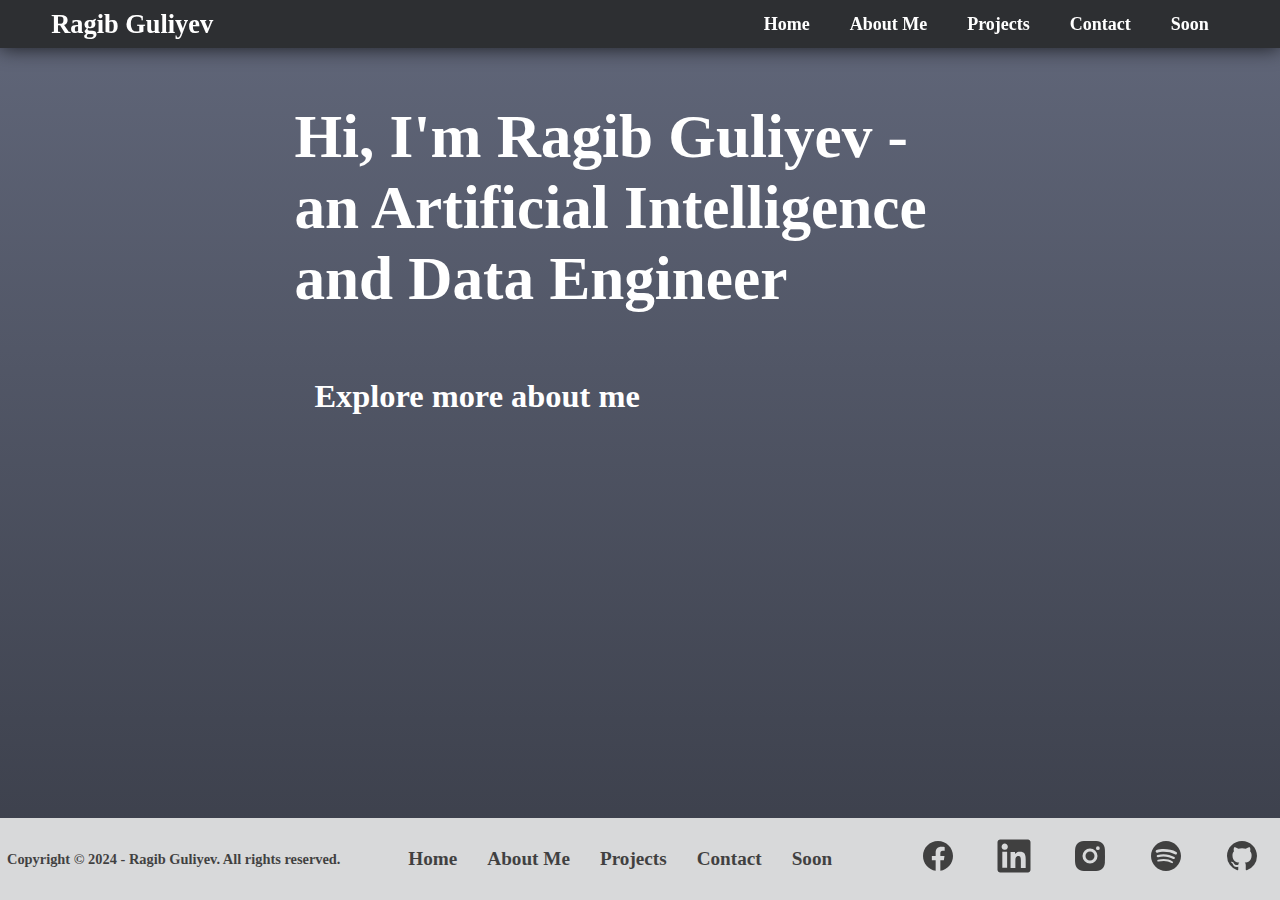
<file: index.html>
<!DOCTYPE html>
<html>
    <head>
    <meta charset="utf-8">
    <link rel="stylesheet" href="https://fonts.googleapis.com/css?family=Roboto:300,300i,400,400i,500,500i,700,700i,900,900i">
    <link rel="stylesheet" href="CSS/index.css">
    <link rel="stylesheet" href="CSS/style.css">
    <link rel="stylesheet" href="CSS/header.css">
    <link rel="stylesheet" href="CSS/home-footer.css">
    <meta name="viewport" content="width=device-width, initial-scale=1">
    </head>

    <body>
        <header>
            <div class="container">
                <a href="/", style='font-family: "futura-bold";'>Ragib Guliyev</a>
                <nav>
                    <a href="index.html">Home</a>
                    <a href="about.html">About Me</a>
                    <a href="projects.html">Projects</a>
                    <a href="contact.html">Contact</a>
                    <a href="future.html">Soon</a>
                </nav>
            </div>
        </header>


        <main>
            <div class="wrapper">
                <div class="intro">
                    <h1>Hi, I'm Ragib Guliyev - an Artificial Intelligence and Data Engineer</h1>
                </div>

                <div class="About">
                    <div class="About-me">
                    <h2>
                        <a href="about.html">Explore more about me</a>
                    </h2>
                    </div>
                </div>
            </div>
        </main>
 
        <div class="footer-container">
            <div class="copy">
                <p>Copyright &copy; 2024 - Ragib Guliyev. All rights reserved.</p>
            </div>
            <div class="links">
                <a href="index.html">Home</a>
                <a href="about.html">About Me</a>
                <a href="projects.html">Projects</a>
                <a href="contact.html">Contact</a>
                <a href="future.html">Soon</a>
            </div>
            <div class="social">
                <a href="https://www.facebook.com/ragibglv?mibextid=LQQJ4d">
                    <svg xmlns="http://www.w3.org/2000/svg" viewBox="0 0 24 24"> <g> <path fill="none" d="M0 0h24v24H0z"/> <path d="M12 2C6.477 2 2 6.477 2 12c0 4.991 3.657 9.128 8.438 9.879V14.89h-2.54V12h2.54V9.797c0-2.506 1.492-3.89 3.777-3.89 1.094 0 2.238.195 2.238.195v2.46h-1.26c-1.243 0-1.63.771-1.63 1.562V12h2.773l-.443 2.89h-2.33v6.989C18.343 21.129 22 16.99 22 12c0-5.523-4.477-10-10-10z"/> </g> </svg>
                </a>
                <a href="https://www.linkedin.com/in/ragib-guliyev/">
                    <svg viewBox="0 0 24 24" fill="none" xmlns="http://www.w3.org/2000/svg"> <path fill-rule="evenodd" clip-rule="evenodd" d="M1 2.83783C1 2.35041 1.19363 1.88295 1.53829 1.53829C1.88295 1.19363 2.35041 1 2.83783 1H21.1611C21.4025 1 21.6415 1.04754 21.8644 1.1399C22.0874 1.23226 22.29 1.36763 22.4607 1.53829C22.6313 1.70895 22.7667 1.91155 22.8591 2.13452C22.9514 2.3575 22.999 2.59648 22.999 2.83783V21.1611C22.999 21.4025 22.9514 21.6415 22.8591 21.8644C22.7667 22.0874 22.6313 22.29 22.4607 22.4607C22.29 22.6313 22.0874 22.7667 21.8644 22.8591C21.6415 22.9514 21.4025 22.999 21.1611 22.999H2.83783C2.35041 22.999 1.88295 22.8053 1.53829 22.4607C1.19363 22.116 1 21.6486 1 21.1611V2.83783ZM9.70792 9.38711H12.687V10.884C13.1164 10.0232 14.2168 9.24961 15.8699 9.24961C19.0387 9.24961 19.7908 10.9628 19.7908 14.1063V19.9283H16.5826V14.8222C16.5826 13.0321 16.1532 12.0224 15.061 12.0224C13.5463 12.0224 12.9161 13.1109 12.9161 14.8222V19.9283H9.70792V9.38711ZM4.20818 19.7908H7.41637V9.24961H4.20818V19.7908ZM7.87468 5.81227C7.87468 6.08311 7.82133 6.3513 7.71769 6.60152C7.61404 6.85174 7.46212 7.0791 7.27061 7.27061C7.0791 7.46212 6.85174 7.61404 6.60152 7.71769C6.3513 7.82133 6.08311 7.87468 5.81227 7.87468C5.54144 7.87468 5.27325 7.82133 5.02303 7.71769C4.7728 7.61404 4.54545 7.46212 4.35393 7.27061C4.16242 7.0791 4.01051 6.85174 3.90686 6.60152C3.80322 6.3513 3.74987 6.08311 3.74987 5.81227C3.74987 5.26529 3.96716 4.74071 4.35393 4.35393C4.74071 3.96716 5.26529 3.74987 5.81227 3.74987C6.35926 3.74987 6.88384 3.96716 7.27061 4.35393C7.65739 4.74071 7.87468 5.26529 7.87468 5.81227Z" fill="black"/> </svg>
                </a>
                <a href="https://www.instagram.com/rqbqlyv/">
                    <svg xmlns="http://www.w3.org/2000/svg" viewBox="0 0 24 24"> <g> <path fill="none" d="M0 0h24v24H0z"/> <path fill-rule="nonzero" d="M12 2c2.717 0 3.056.01 4.122.06 1.065.05 1.79.217 2.428.465.66.254 1.216.598 1.772 1.153a4.908 4.908 0 0 1 1.153 1.772c.247.637.415 1.363.465 2.428.047 1.066.06 1.405.06 4.122 0 2.717-.01 3.056-.06 4.122-.05 1.065-.218 1.79-.465 2.428a4.883 4.883 0 0 1-1.153 1.772 4.915 4.915 0 0 1-1.772 1.153c-.637.247-1.363.415-2.428.465-1.066.047-1.405.06-4.122.06-2.717 0-3.056-.01-4.122-.06-1.065-.05-1.79-.218-2.428-.465a4.89 4.89 0 0 1-1.772-1.153 4.904 4.904 0 0 1-1.153-1.772c-.248-.637-.415-1.363-.465-2.428C2.013 15.056 2 14.717 2 12c0-2.717.01-3.056.06-4.122.05-1.066.217-1.79.465-2.428a4.88 4.88 0 0 1 1.153-1.772A4.897 4.897 0 0 1 5.45 2.525c.638-.248 1.362-.415 2.428-.465C8.944 2.013 9.283 2 12 2zm0 5a5 5 0 1 0 0 10 5 5 0 0 0 0-10zm6.5-.25a1.25 1.25 0 0 0-2.5 0 1.25 1.25 0 0 0 2.5 0zM12 9a3 3 0 1 1 0 6 3 3 0 0 1 0-6z"/> </g> </svg>
                </a>
                <a href="https://open.spotify.com/user/eurx85e6ox2het1h0vojmn3sx?si=8d82c328ebba4852">
                    <svg xmlns="http://www.w3.org/2000/svg" viewBox="0 0 24 24"> <g> <path fill="none" d="M0 0h24v24H0z"/> <path fill-rule="nonzero" d="M12 2C6.5 2 2 6.5 2 12s4.5 10 10 10 10-4.5 10-10S17.55 2 12 2zm3.75 14.65c-2.35-1.45-5.3-1.75-8.8-.95-.35.1-.65-.15-.75-.45-.1-.35.15-.65.45-.75 3.8-.85 7.1-.5 9.7 1.1.35.15.4.55.25.85-.2.3-.55.4-.85.2zm1-2.7c-2.7-1.65-6.8-2.15-9.95-1.15-.4.1-.85-.1-.95-.5-.1-.4.1-.85.5-.95 3.65-1.1 8.15-.55 11.25 1.35.3.15.45.65.2 1s-.7.5-1.05.25zM6.3 9.75c-.5.15-1-.15-1.15-.6-.15-.5.15-1 .6-1.15 3.55-1.05 9.4-.85 13.1 1.35.45.25.6.85.35 1.3-.25.35-.85.5-1.3.25C14.7 9 9.35 8.8 6.3 9.75z"/> </g> </svg>
                </a>
                <a href="https://github.com/ragibglv">
                    <svg xmlns="http://www.w3.org/2000/svg" viewBox="0 0 24 24"> <g> <path fill="none" d="M0 0h24v24H0z"/> <path d="M12 2C6.475 2 2 6.475 2 12a9.994 9.994 0 0 0 6.838 9.488c.5.087.687-.213.687-.476 0-.237-.013-1.024-.013-1.862-2.512.463-3.162-.612-3.362-1.175-.113-.288-.6-1.175-1.025-1.413-.35-.187-.85-.65-.013-.662.788-.013 1.35.725 1.538 1.025.9 1.512 2.338 1.087 2.912.825.088-.65.35-1.087.638-1.337-2.225-.25-4.55-1.113-4.55-4.938 0-1.088.387-1.987 1.025-2.688-.1-.25-.45-1.275.1-2.65 0 0 .837-.262 2.75 1.026a9.28 9.28 0 0 1 2.5-.338c.85 0 1.7.112 2.5.337 1.912-1.3 2.75-1.024 2.75-1.024.55 1.375.2 2.4.1 2.65.637.7 1.025 1.587 1.025 2.687 0 3.838-2.337 4.688-4.562 4.938.362.312.675.912.675 1.85 0 1.337-.013 2.412-.013 2.75 0 .262.188.574.688.474A10.016 10.016 0 0 0 22 12c0-5.525-4.475-10-10-10z"/> </g> </svg>
                </a>
            </div>
        </div>
    </body>
</html>
</file>
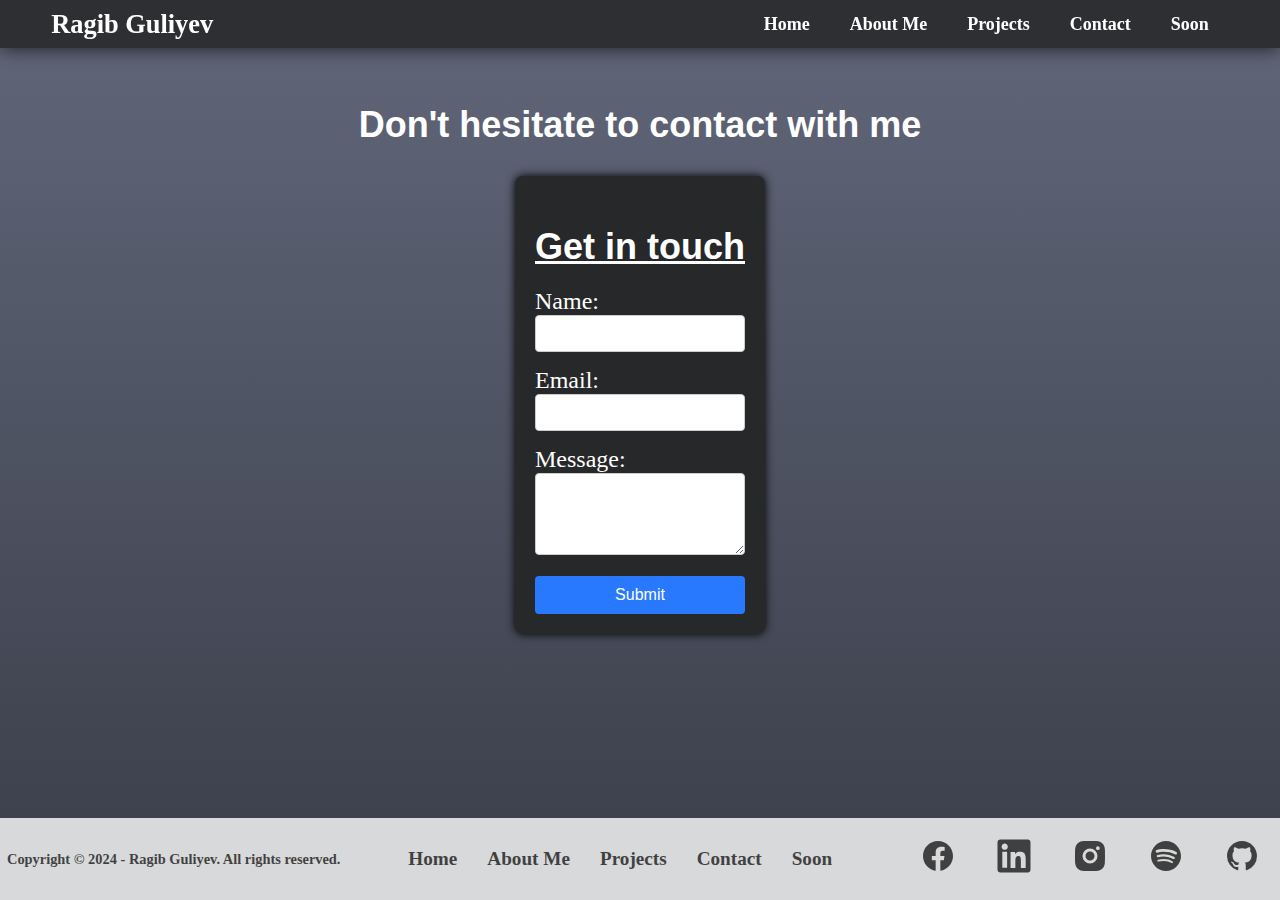
<file: contact.html>
<!DOCTYPE html>
<html>
    <head>
        <meta charset="utf-8">
        <title>Contact - Ragib Guliyev</title>
        <link rel="stylesheet" href="https://fonts.googleapis.com/css?family=Roboto:300,300i,400,400i,500,500i,700,700i,900,900i">
        <link rel="stylesheet" href="CSS/index.css">
        <link rel="stylesheet" href="CSS/style.css">
        <link rel="stylesheet" href="CSS/header.css">
        <link rel="stylesheet" href="CSS/home-footer.css">
        <link rel="stylesheet" href="CSS/contact.css">
        <meta name="viewport" content="width=device-width, initial-scale=1">
    </head>
    
    <body>
        <header>
            <div class="container">
                <a href="/", style='font-family: "futura-bold";'>Ragib Guliyev</a>
                <nav>
                    <a href="index.html">Home</a>
                    <a href="about.html">About Me</a>
                    <a href="projects.html">Projects</a>
                    <a href="contact.html">Contact</a>
                    <a href="future.html">Soon</a>
                </nav>
            </div>
        </header>

        <main>
            <div class="wrapper">
                <h1>Don't hesitate to contact with me</h1>
                <div class="contact-form">
                    <h2>Get in touch</h2>
                    <form action="https://api.web3forms.com/submit" method="POST">
                        <input type="hidden" name="access_key" value="85cee9e4-aac1-46b6-a171-63b7e9eb5c36">
                        
                        <div class="form-group">
                            <label for="name">Name:</label>
                            <br />
                            <input type="text" id="name" name="name" placeholder=" " required>
                        </div>
                        
                        <div class="form-group">
                            <label for="email">Email:</label>
                            <br />
                            <input type="email" id="email" name="email" placeholder=" " required>
                            <span class="error">Please enter a valid email address</span>
                        </div>
                        
                        <div class="form-group">
                            <label for="message">Message:</label>
                            <br />
                            <textarea id="message" name="message" placeholder=" " rows="4" required></textarea>
                        </div>
                        <div class="h-captcha" data-captcha="true"></div>
                        <input type="hidden" name="redirect" value="https://ragibglv.github.io">
                        <button type="submit">Submit</button>
                    </form>
                    <script src="https://web3forms.com/client/script.js" async defer></script>
                </div>
            </div>
        </main>
        
        <div class="footer-container">
            <div class="copy">
                <p>Copyright &copy; 2024 - Ragib Guliyev. All rights reserved.</p>
            </div>
            <div class="links">
                <a href="index.html">Home</a>
                <a href="about.html">About Me</a>
                <a href="projects.html">Projects</a>
                <a href="contact.html">Contact</a>
                <a href="future.html">Soon</a>
            </div>
            <div class="social">
                <a href="https://www.facebook.com/ragibglv?mibextid=LQQJ4d">
                    <svg xmlns="http://www.w3.org/2000/svg" viewBox="0 0 24 24"> <g> <path fill="none" d="M0 0h24v24H0z"/> <path d="M12 2C6.477 2 2 6.477 2 12c0 4.991 3.657 9.128 8.438 9.879V14.89h-2.54V12h2.54V9.797c0-2.506 1.492-3.89 3.777-3.89 1.094 0 2.238.195 2.238.195v2.46h-1.26c-1.243 0-1.63.771-1.63 1.562V12h2.773l-.443 2.89h-2.33v6.989C18.343 21.129 22 16.99 22 12c0-5.523-4.477-10-10-10z"/> </g> </svg>
                </a>
                <a href="https://www.linkedin.com/in/ragib-guliyev/">
                    <svg viewBox="0 0 24 24" fill="none" xmlns="http://www.w3.org/2000/svg"> <path fill-rule="evenodd" clip-rule="evenodd" d="M1 2.83783C1 2.35041 1.19363 1.88295 1.53829 1.53829C1.88295 1.19363 2.35041 1 2.83783 1H21.1611C21.4025 1 21.6415 1.04754 21.8644 1.1399C22.0874 1.23226 22.29 1.36763 22.4607 1.53829C22.6313 1.70895 22.7667 1.91155 22.8591 2.13452C22.9514 2.3575 22.999 2.59648 22.999 2.83783V21.1611C22.999 21.4025 22.9514 21.6415 22.8591 21.8644C22.7667 22.0874 22.6313 22.29 22.4607 22.4607C22.29 22.6313 22.0874 22.7667 21.8644 22.8591C21.6415 22.9514 21.4025 22.999 21.1611 22.999H2.83783C2.35041 22.999 1.88295 22.8053 1.53829 22.4607C1.19363 22.116 1 21.6486 1 21.1611V2.83783ZM9.70792 9.38711H12.687V10.884C13.1164 10.0232 14.2168 9.24961 15.8699 9.24961C19.0387 9.24961 19.7908 10.9628 19.7908 14.1063V19.9283H16.5826V14.8222C16.5826 13.0321 16.1532 12.0224 15.061 12.0224C13.5463 12.0224 12.9161 13.1109 12.9161 14.8222V19.9283H9.70792V9.38711ZM4.20818 19.7908H7.41637V9.24961H4.20818V19.7908ZM7.87468 5.81227C7.87468 6.08311 7.82133 6.3513 7.71769 6.60152C7.61404 6.85174 7.46212 7.0791 7.27061 7.27061C7.0791 7.46212 6.85174 7.61404 6.60152 7.71769C6.3513 7.82133 6.08311 7.87468 5.81227 7.87468C5.54144 7.87468 5.27325 7.82133 5.02303 7.71769C4.7728 7.61404 4.54545 7.46212 4.35393 7.27061C4.16242 7.0791 4.01051 6.85174 3.90686 6.60152C3.80322 6.3513 3.74987 6.08311 3.74987 5.81227C3.74987 5.26529 3.96716 4.74071 4.35393 4.35393C4.74071 3.96716 5.26529 3.74987 5.81227 3.74987C6.35926 3.74987 6.88384 3.96716 7.27061 4.35393C7.65739 4.74071 7.87468 5.26529 7.87468 5.81227Z" fill="black"/> </svg>
                </a>
                <a href="https://www.instagram.com/rqbqlyv/">
                    <svg xmlns="http://www.w3.org/2000/svg" viewBox="0 0 24 24"> <g> <path fill="none" d="M0 0h24v24H0z"/> <path fill-rule="nonzero" d="M12 2c2.717 0 3.056.01 4.122.06 1.065.05 1.79.217 2.428.465.66.254 1.216.598 1.772 1.153a4.908 4.908 0 0 1 1.153 1.772c.247.637.415 1.363.465 2.428.047 1.066.06 1.405.06 4.122 0 2.717-.01 3.056-.06 4.122-.05 1.065-.218 1.79-.465 2.428a4.883 4.883 0 0 1-1.153 1.772 4.915 4.915 0 0 1-1.772 1.153c-.637.247-1.363.415-2.428.465-1.066.047-1.405.06-4.122.06-2.717 0-3.056-.01-4.122-.06-1.065-.05-1.79-.218-2.428-.465a4.89 4.89 0 0 1-1.772-1.153 4.904 4.904 0 0 1-1.153-1.772c-.248-.637-.415-1.363-.465-2.428C2.013 15.056 2 14.717 2 12c0-2.717.01-3.056.06-4.122.05-1.066.217-1.79.465-2.428a4.88 4.88 0 0 1 1.153-1.772A4.897 4.897 0 0 1 5.45 2.525c.638-.248 1.362-.415 2.428-.465C8.944 2.013 9.283 2 12 2zm0 5a5 5 0 1 0 0 10 5 5 0 0 0 0-10zm6.5-.25a1.25 1.25 0 0 0-2.5 0 1.25 1.25 0 0 0 2.5 0zM12 9a3 3 0 1 1 0 6 3 3 0 0 1 0-6z"/> </g> </svg>
                </a>
                <a href="https://open.spotify.com/user/eurx85e6ox2het1h0vojmn3sx?si=8d82c328ebba4852">
                    <svg xmlns="http://www.w3.org/2000/svg" viewBox="0 0 24 24"> <g> <path fill="none" d="M0 0h24v24H0z"/> <path fill-rule="nonzero" d="M12 2C6.5 2 2 6.5 2 12s4.5 10 10 10 10-4.5 10-10S17.55 2 12 2zm3.75 14.65c-2.35-1.45-5.3-1.75-8.8-.95-.35.1-.65-.15-.75-.45-.1-.35.15-.65.45-.75 3.8-.85 7.1-.5 9.7 1.1.35.15.4.55.25.85-.2.3-.55.4-.85.2zm1-2.7c-2.7-1.65-6.8-2.15-9.95-1.15-.4.1-.85-.1-.95-.5-.1-.4.1-.85.5-.95 3.65-1.1 8.15-.55 11.25 1.35.3.15.45.65.2 1s-.7.5-1.05.25zM6.3 9.75c-.5.15-1-.15-1.15-.6-.15-.5.15-1 .6-1.15 3.55-1.05 9.4-.85 13.1 1.35.45.25.6.85.35 1.3-.25.35-.85.5-1.3.25C14.7 9 9.35 8.8 6.3 9.75z"/> </g> </svg>
                </a>
                <a href="https://github.com/ragibglv">
                    <svg xmlns="http://www.w3.org/2000/svg" viewBox="0 0 24 24"> <g> <path fill="none" d="M0 0h24v24H0z"/> <path d="M12 2C6.475 2 2 6.475 2 12a9.994 9.994 0 0 0 6.838 9.488c.5.087.687-.213.687-.476 0-.237-.013-1.024-.013-1.862-2.512.463-3.162-.612-3.362-1.175-.113-.288-.6-1.175-1.025-1.413-.35-.187-.85-.65-.013-.662.788-.013 1.35.725 1.538 1.025.9 1.512 2.338 1.087 2.912.825.088-.65.35-1.087.638-1.337-2.225-.25-4.55-1.113-4.55-4.938 0-1.088.387-1.987 1.025-2.688-.1-.25-.45-1.275.1-2.65 0 0 .837-.262 2.75 1.026a9.28 9.28 0 0 1 2.5-.338c.85 0 1.7.112 2.5.337 1.912-1.3 2.75-1.024 2.75-1.024.55 1.375.2 2.4.1 2.65.637.7 1.025 1.587 1.025 2.687 0 3.838-2.337 4.688-4.562 4.938.362.312.675.912.675 1.85 0 1.337-.013 2.412-.013 2.75 0 .262.188.574.688.474A10.016 10.016 0 0 0 22 12c0-5.525-4.475-10-10-10z"/> </g> </svg>
                </a>
            </div>
        </div>
    </body>
</html>
</file>
<file: CSS/index.css>
body{
    background-image: linear-gradient(to top, rgba(0,0,0,0.4) 0%, #61677A 100%);
}

main a{

    font-family: 'futura-bold';
}

.intro {
    font-size: 1.5em;
    margin-top: 3%;
    margin-bottom: 5%;
}

.intro h1 {
    padding: 0;
    margin: 0;
    font-family: 'futura-bold';
    font-size: 1.7em;
}

.intro p {
    margin-top: 1%;
    margin-bottom: 1%;
    font-family: 'futura-bold';
}

.intro h2 {
  padding: 0;
  margin: 0;
  font-family: 'futura-bold';
  font-size: 1.0em;
  text-decoration: underline;
}


/* About Me Link Styles */
.About-me h2 a {
    color: white; /* Assuming you want to keep the color scheme consistent */
    padding-left: 20px; /* Or adjust based on specific alignment needs within .About-me */
    padding-right: 20px;
    font-size: 0.9em;
    transition: all 0.3s ease-in-out;
    font-family: 'futura-bold'; /* Ensuring font consistency */
    text-decoration: none; /* Removes the underline by default */
    position: relative;
    display: inline-block;
    overflow: hidden;
}

.About-me h2 a::before {
    content: '';
    position: absolute;
    width: 100%;
    height: 2px;
    bottom: 0;
    left: 0;
    background-color: white; /* Matching the underline color with the link color */
    transform: scaleX(0);
    transform-origin: right; /* Starts the scaling from the right */
    transition: transform 0.3s ease-in-out;
}

.About-me h2 a:hover {
    color: white; /* Optional: Change color on hover if needed */
    transform: scale(1.15) translateY(-5px); /* Combining transformations */
}

.About-me h2 a:hover::before {
    transform: scaleX(1); /* Scales to full width on hover */
    transform-origin: left; /* Animating back from left */
}
</file>
<file: CSS/style.css>
html{
    margin: 0;
    padding: 0;
    
}

body{
    display: flex;
    flex-direction: column;
    min-height: 100vh; /* 100% of the viewport height */
    padding-top: 5rem; /* 5% of the viewport height */
    margin: 0;
    background-color: #61677A;
    font-family: 'Roboto Mono';
    font-size: 1.5em;
    box-sizing: border-box; /* padding and border are included in the total width and height of the element */ 
    cursor: default;
}

main{
    flex: 1; /* takes the remaining space */
    padding: 0 5%; /*Optional, can delete it*/
    color: white; /*Optional, can delete it*/
}

.wrapper{
    display: flex;
    flex-direction: column;
    margin-right: 20%;
    margin-left: 20%;
    
    @media(max-width: 768px){
        flex-direction: column;
        margin-right: 0;
        margin-left: 0;
    }
}

h1, h2, h3, h4, h5, h6, p, a{
    font-family: 'Roboto Mono';
    color: white;
}

a{
    text-decoration: none;
}



/* The Modal (background) */
.modal {
    display: none; /* Hidden by default */
    position: fixed; /* Stay in place */
    z-index: 1; /* Sit on top */
    left: 0;
    top: 0;
    width: 100%; /* Full width */
    height: 100%; /* Full height */
    overflow: scroll; /* Enable scroll if needed */
    background-color: rgb(0,0,0); /* Fallback color */
    background-color: rgba(0,0,0,0.4); /* Black w/ opacity */
    padding-top: 60px; /* Location of the box */
}

/* Modal Content */
.modal-content {
    position: relative;
    background-color: #fefefe;
    margin: auto;
    padding: 0;
    border: 1px solid hsl(0, 0%, 53%);
    width: 80%; /* Could be more or less, depending on screen size */
    height: auto;
    box-shadow: 0 4px 8px 0 rgba(0,0,0,0.2), 0 6px 20px 0 rgba(0,0,0,0.19);
    animation-name: animatetop;
    animation-duration: 0.4s;
}

/* Add Animation */
@keyframes animatetop {
    from {top: -300px; opacity: 0}
    to {top: 0; opacity: 1}
}

/* The Close Button */
.close {
    color: white;
    float: right;
    font-size: 28px;
    font-weight: bold;
    background-color: black;
    border-radius: 50%;
    padding: 0 10px;
    margin-right: 10px;
    margin-top: 10px;
}

.close:hover,
.close:focus {
    color: #000;
    text-decoration: none;
    cursor: pointer;
    background-color: #ccc;
}

/* Modal Header */
.modal-header {
    padding: 2px 16px;
    background-color: #5cb85c;
    color: white;
}

/* Modal Body */
.modal-body {padding: 2px 16px;}

/* Modal Footer */
.modal-footer {
    padding: 2px 16px;
    background-color: #5cb85c;
    color: white;
    text-align: right;
}
</file>
<file: CSS/header.css>
header{
    background-color: rgba(40, 41, 42, 0.9);
    opacity: 1.5;
    backdrop-filter: blur(10px);
    position: fixed;
    top: 0;
    width: 100%;
    z-index: 100;
    height: 3rem;
    display: flex;
    box-shadow: 0px 0px 20px 0px rgba(0,0,0,0.75);
    flex-direction: row;
    align-items: center;
    font-family: 'futura-bold';
}

header nav{
    display: flex;
    flex-direction: row;
    justify-content: space-between;
    font-family: 'futura-bold';
}

header nav a{
    color: white;
    padding-left: 20px;
    padding-right: 20px;
    font-size: large;
    transition: all 0.3s ease-in-out;
    font-family: 'futura-bold';
}

header nav a::before{
    content: '';
    position: absolute;
    width: 100%;
    height: 2px;
    bottom: 0;
    left: 0;
    background-color: white;
    transform: scaleX(0);
    transform-origin: right;
    transition: transform 0.3s ease-in-out;
    font-family: 'futura-bold';
}


header nav a:hover{
    transform: scale(1.2);
    transform: translateY(-5px);
    font-family: 'futura-bold';
}

header nav a:hover::before{
    transform: scaleX(1);
    transform-origin: left;
    font-family: 'futura-bold';
}

header .container{
    display: flex;
    flex-direction: row;
    justify-content: space-between;
    width: 100%;
    align-items: center;
    padding-left: 4%;
    padding-right: 4%;
    font-size: 1.1em;
    font-weight: bold;
    flex: 1;
    font-family: 'futura-bold';
}


@media screen and (max-width: 768px){
    header .container{
        flex-direction: column;
        padding-left: 0;
        padding-right: 0;
        font-family: 'futura-bold';
    }
    
}
</file>
<file: CSS/home-footer.css>
.footer-container{
    display: flex;
    flex-direction: row;
    justify-content: space-between; /*nu ili space-evenly*/
    width: 100%;
    align-items: center;
    font-family: 'futura-bold';
    font-size: 1.0em;
    font-weight: bold;
    background-color: #D8D9DA;
}



.footer-container nav{ /* optional*/
    display: flex;
    flex-direction: row;
    justify-content: space-between;
    font-family: 'futura-bold';
}

.footer-container nav a{ /* i eto toje*/
    color: white;
    margin-left: 20px;
    font-family: 'futura-bold';
}

.copy{
    display: flex;
    justify-content: flex-start;
    font-family: 'futura-bold';
}

.copy p{
    opacity: 0.7;
    color: black;
    transition: all 0.3s ease-in-out;
    font-size: 0.6em;
    padding-left: 7px; /* change it, if needed*/
    font-family: 'futura-bold';
}

.links{
    display: flex;
    justify-content: center;
    font-family: 'futura-bold';
}

.links a{
    margin-left: 15px;
    margin-right: 15px;
    opacity: 0.7;
    color: black;
    transition: all 0.3s ease-in-out;
    font-size: 0.8em;
    font-family: 'futura-bold';
}

.links a:hover{
    opacity: 1;
    transform: scale(1.2);
    transform: translateY(-5px);
}

.links a::before{
    content: '';
    position: absolute;
    width: 100%;
    height: 2px;
    bottom: 0;
    left: 0;
    background-color: black;
    visibility: hidden;
    transform: scaleX(0);
    transition: all 0.3s ease-in-out;
}

.links a:hover::before{
    visibility: visible;
    transform: scaleX(1);
}

.links a::after{
    content: '';
    position: absolute;
    width: 100%;
    height: 2px;
    bottom: 0;
    left: 0;
    background-color: white;
    visibility: hidden;
    transform: scaleX(0);
    transition: all 0.3s ease-in-out;
}

.social{
    display: flex;
    justify-content: flex-end;
}

.scoial svg{
    display: flex;
    justify-content: flex-end;
}

.social svg{
    opacity: 0.7;
    margin: 20px;
    width: 1.5em;
    transition: all 0.3s ease-in-out;
}

.social svg:hover{
    opacity: 1;
    transform: scale(1.2);
    transform: translateY(-5px);
}
</file>
<file: CSS/contact.css>
body{
    background-image: linear-gradient(to top, rgba(0,0,0,0.4) 0%, #61677A 100%);
}

h1{
    justify-content: space-between;
    font-size: 1.5em;
    margin-bottom: 20px;
    text-align: center;
}

h1, input, textarea{
    font-family: 'Roboto Mono', sans-serif;
}

h2{
    font-size: 1.5em;
    margin-bottom: 20px;
    text-align: center;
    text-decoration: underline;
}

h2, input, textarea{
    font-family: 'Roboto Mono', sans-serif;
}

.contact-form {
    max-width: 600px;
    margin: 10px auto;
    padding: 20px;
    background: #272829;
    border-radius: 8px;
    box-shadow: 0 0 10px 0 #000;
}

.contact-form h1 {
    display: flex;
    text-align: center;
    justify-content: space-evenly;
    margin-bottom: 20px;
}

.form-group {
    margin-bottom: 15px;
    position: static;
}

.form-group input,
.form-group textarea {
    width: 100%;
    padding: 10px;
    border: 1px solid #ccc;
    border-radius: 4px;
    box-sizing: border-box; /* Make sure padding doesn't affect the final size */
    margin-top: 0px; /* Add some space between the input and the label */
}

.form-group textarea {
    resize: vertical; /* Allow vertical resizing, might be useful for longer messages */
}

button[type="submit"] {
    width: 100%;
    padding: 10px;
    background-color: #61677A; /* Adjust the color to fit your theme */
    color: white;
    border: none;
    border-radius: 4px;
    cursor: pointer;
    font-size: 16px;
}

button[type="submit"] {
    background-color: #2979ff; /* Bright blue for contrast */
    color: white;
    transition: background-color 0.3s ease; /* Smooth transition for hover effect */
}

button[type="submit"]:hover {
    background-color: #004494; /* Slightly lighter blue for hover */
}

button[type="submit"]:active {
    transform: scale(0.98); /* Add a small scale effect when the button is clicked */
}

span.error {
    display: none;
    font-size: 0.8em;
    position: absolute;
}

.form-group input:invalid:not(:focus):not(:placeholder-shown) ~ .error {
    display: block;
    color: red;

}

/* Responsive adjustments */
@media (max-width: 768px) {
    .contact-form {
        padding: 15px;
    }
}
</file>
